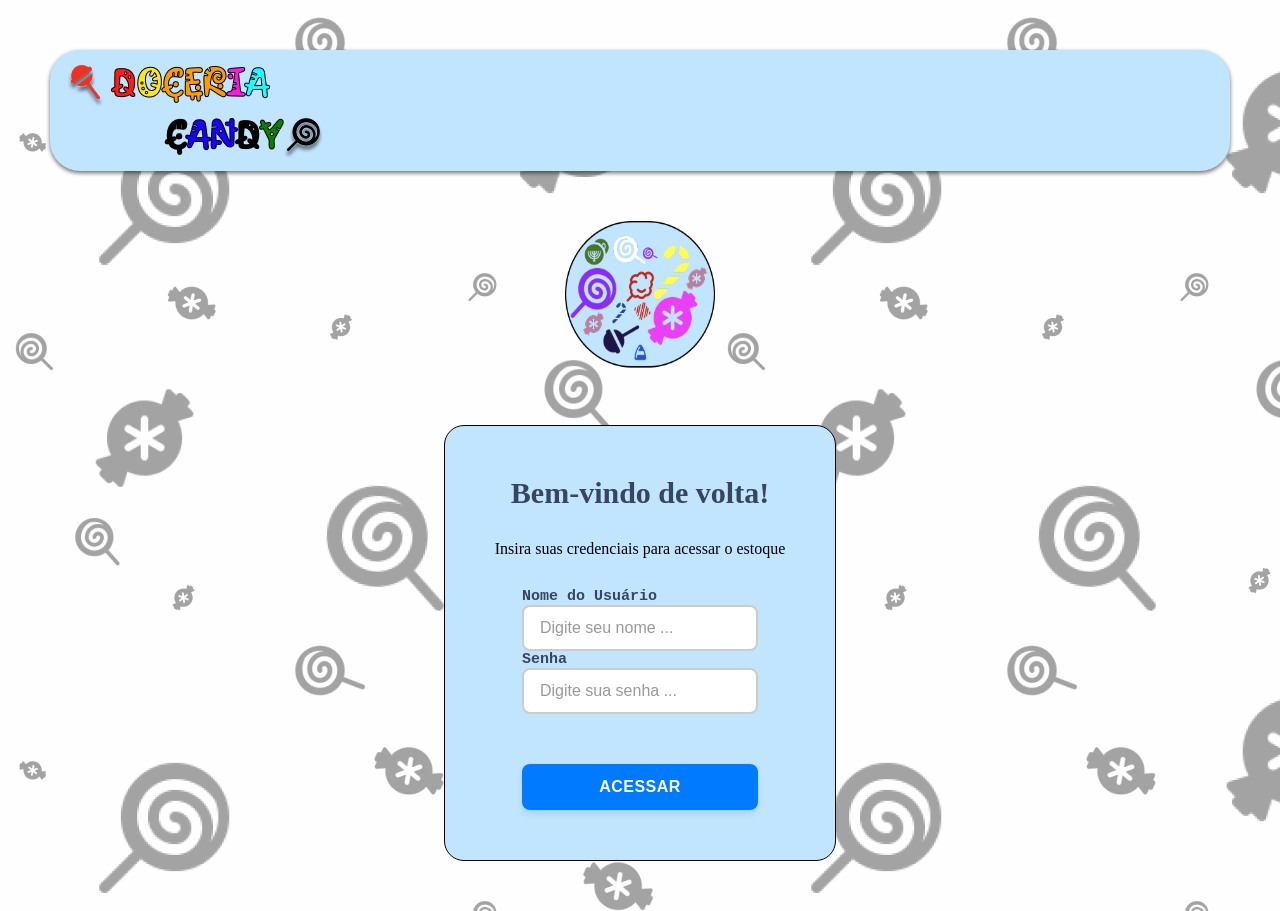
<file: FRONT-END/index.html>
<!DOCTYPE html>
<html lang="pt-br">
<head>
    <meta charset="UTF-8">
    <meta name="viewport" content="width=device-width, initial-scale=1.0">
    <link rel="preconnect" href="https://fonts.googleapis.com">
<link rel="preconnect" href="https://fonts.gstatic.com" crossorigin>
<link href="https://fonts.googleapis.com/css2?family=Limelight&family=Rubik+Spray+Paint&display=swap" rel="stylesheet">
    <link rel="stylesheet" href="./style.css">
    <script src="./app.js" defer type="module"></script>
    <title>Site Estoque de Doces</title>
</head>
<body>
    <header>
        <img src="./img/Group 4.png" alt="LOGO">
    </header>
    <main>

        <div class="icone">
            <img src="./img/icone-login.png" alt="icone-login">        
        </div>
        <div class="login-card">
            <h2>Bem-vindo de volta!</h2>
            <p>Insira suas credenciais para acessar o estoque</p>

            <form id="loginForm" class="card-form">
            <div class="input-group">
            <label for="username">Nome do Usuário</label>
            <input type="text" id="username" placeholder="Digite seu nome ..." required>
            </div>
        
            <div class="input-group">
            <label for="password">Senha</label>
            <input type="text" id="password" placeholder="Digite sua senha ..." required>
            </div>

            <div class="btn-acessar">
                <button type="submit" class="btn-login">Acessar</button>
            </div>
        </div>

    </main>
</body>
</html>
</file>
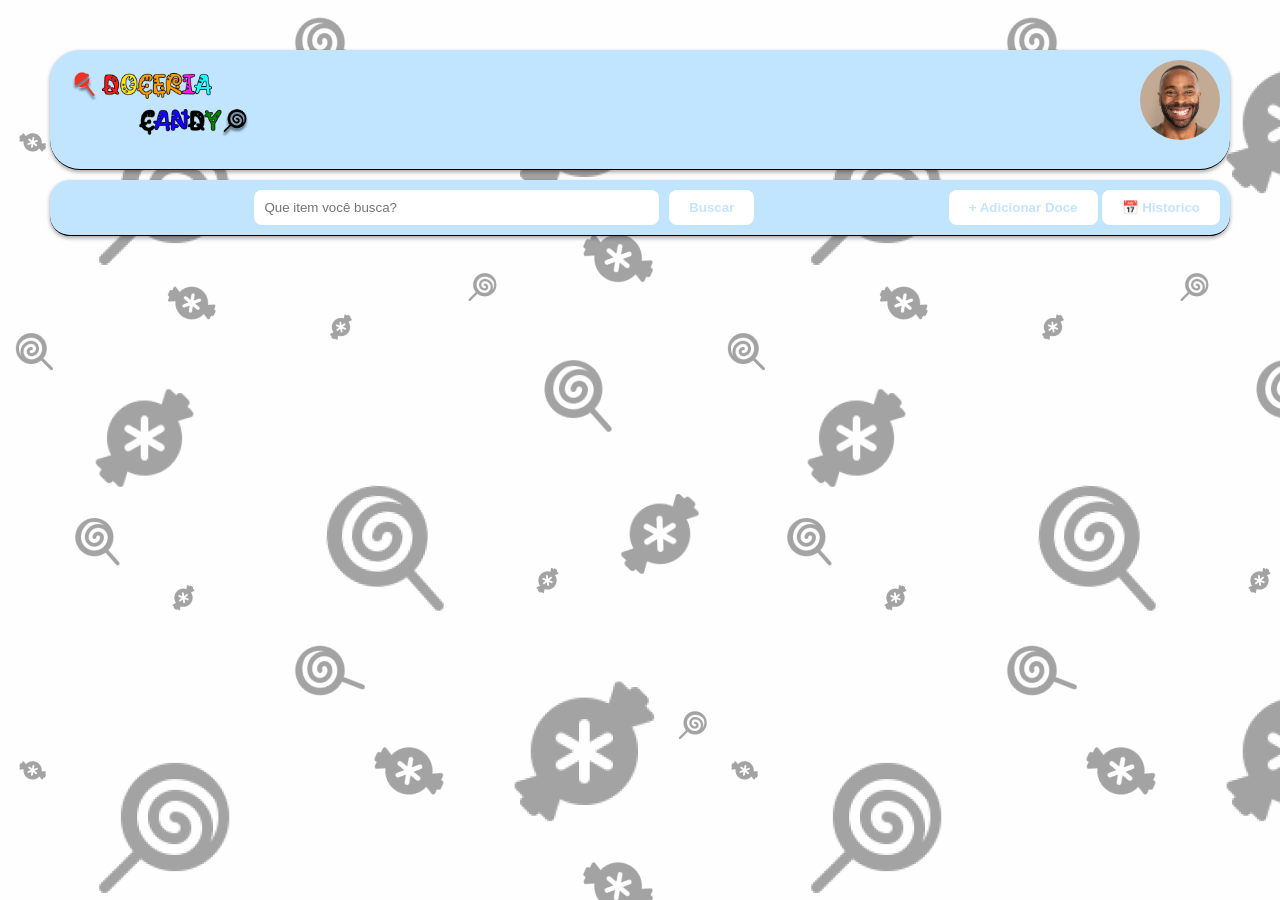
<file: Pagina principal/inicio.html>
<!DOCTYPE html>
<html lang="pt-br">
<head>
    <meta charset="UTF-8">
    <meta name="viewport" content="width=device-width, initial-scale=1.0">
    <link rel="stylesheet" href="./style2.css">
    <title>Site Estoque de Doces-Inicio</title>
</head>
<body>
    <header class="header1">
        <div class="escopo"> 
            <div class="logo">
                <img src="../FRONT-END/img/Group 4.png" alt="logo">
            </div>

            <div class="user">
                <img src="../FRONT-END/img/pessoa.jpeg" alt="Usuarios">
            </div>
        </div>
    </header>
    <header class="header2">
        <div class="buscar">
            <input type="text" id="inputBuscar" placeholder="Que item você busca?">
            <button class="buscar-doces" id="btnBuscar">Buscar</button>
        </div>
        <div class="botoes">
                <button class="adicionar-doce" id="btnAdicionarDoce">+ Adicionar Doce</button>
            <button class="historico" id="btnHistorico">📅 Historico</button>
            </div>
    </header>
    <main>
        <!-- Grade onde as caixas de doces vão aparecer -->
        <div id="containerDoces" class="grade-doces">
            <!-- Os cards dos doces serão injetaados pelo JavaScript-->
        </div>
    </main>

        <!-- Caixa Modal (Formulário oculto que aparece ao clicar em Novo/Editar) -->
    <div id="modalDoce" class="modal container-escondido">
        <div class="modal-conteudo">
            <h2>Adicionar Novos Doces</h2>
            <form id="formDoce">
                <input type="text" id="nomeDoce" placeholder="Nome" required>
                <input type="text" id="RecheioDoce" placeholder="Recheio" required>> 
                <input type="text" id="SaborDoce" placeholder="Sabor" required>> 
                <input type="text" id="CoberturaDoce" placeholder="Cobertura" required>> 
                <input type="text" id="MassaDoce" placeholder="Massa" required>> 
                <input type="text" id="TipoDoce" placeholder="Tipo" required>> 
                <input type="text" id="DataVDoce" placeholder="Data Validade" required>> 
                <input type="text" id="DataFnomeDoce" placeholder="Data Feito" required>> 


                <div class="botoes-modal">
                    <button type="button" id="btnCancelar">Cancelar</button>
                    <button type="submit" id="btnSalvar">Salvar</button>
                </div>
            </form>
        </div>
</body>
</html>
</file>
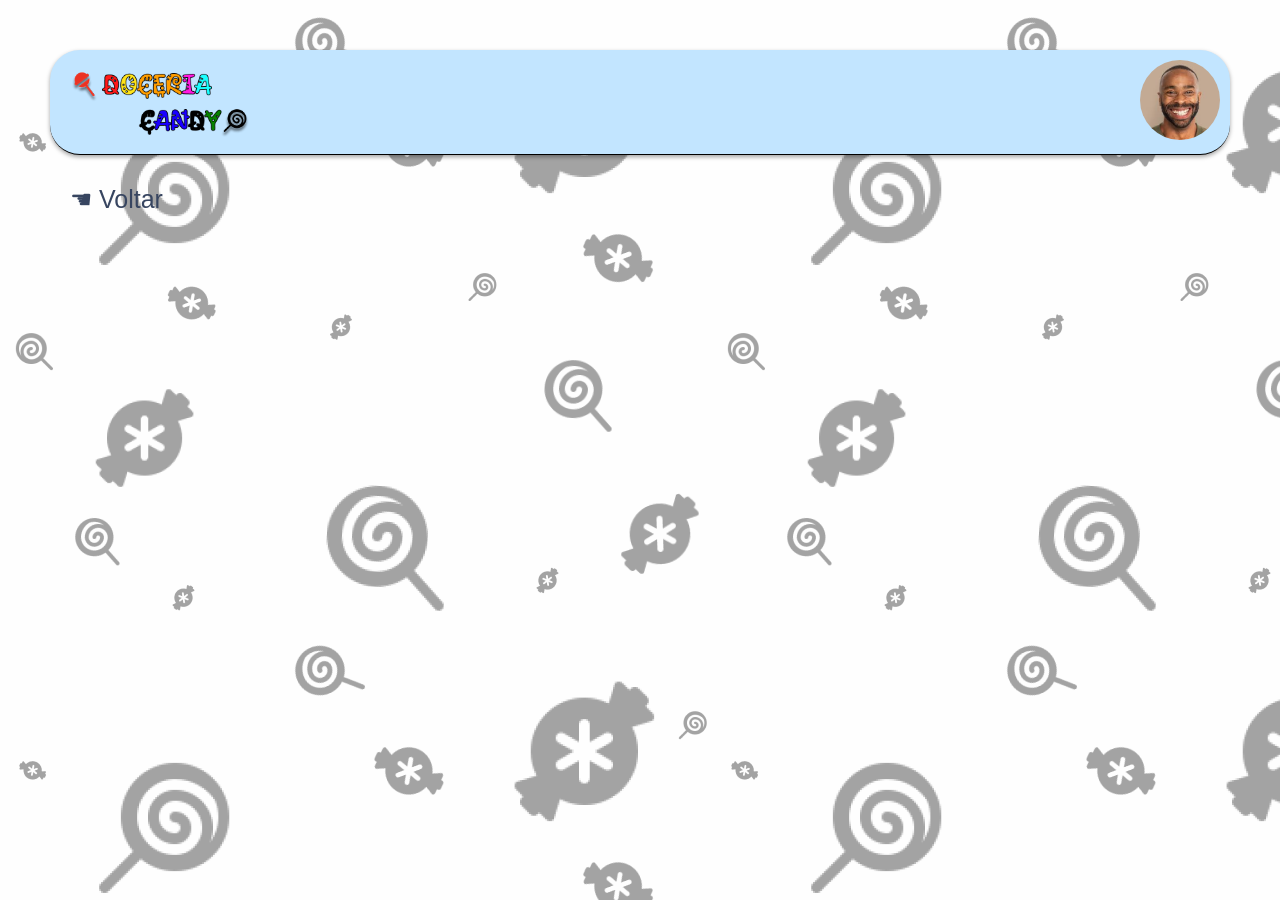
<file: FRONT-END/Historico/historico.html>
<!DOCTYPE html>
<html lang="pt-br">
<head>
    <meta charset="UTF-8">
    <meta name="viewport" content="width=device-width, initial-scale=1.0">
    <link rel="stylesheet" href="./historico.css">
    <title>Historico Estoque de Doces</title>
</head>
<body>
    <header>
        <div class="escopo"> 
            <div class="logo">
                <img src="../img/Group 4.png" alt="logo">
            </div>

            <div class="user">
                <img src="../img/pessoa.jpeg" alt="Usuarios">
            </div>
        </div>
    </header>
    <div class="botao">
        <button class="voltar" id="btnVoltar">☚ Voltar</button>
    </div>
    <main>
        <!-- Grade onde as caixas de doces deletados irão aparecer -->
        <div id="containerDocesDeletados" class="grade-doces-deletados">
            <!-- Os cards dos doces serão injetaados pelo JavaScript-->
        </div>
    </main>
</body>
</html>
</file>
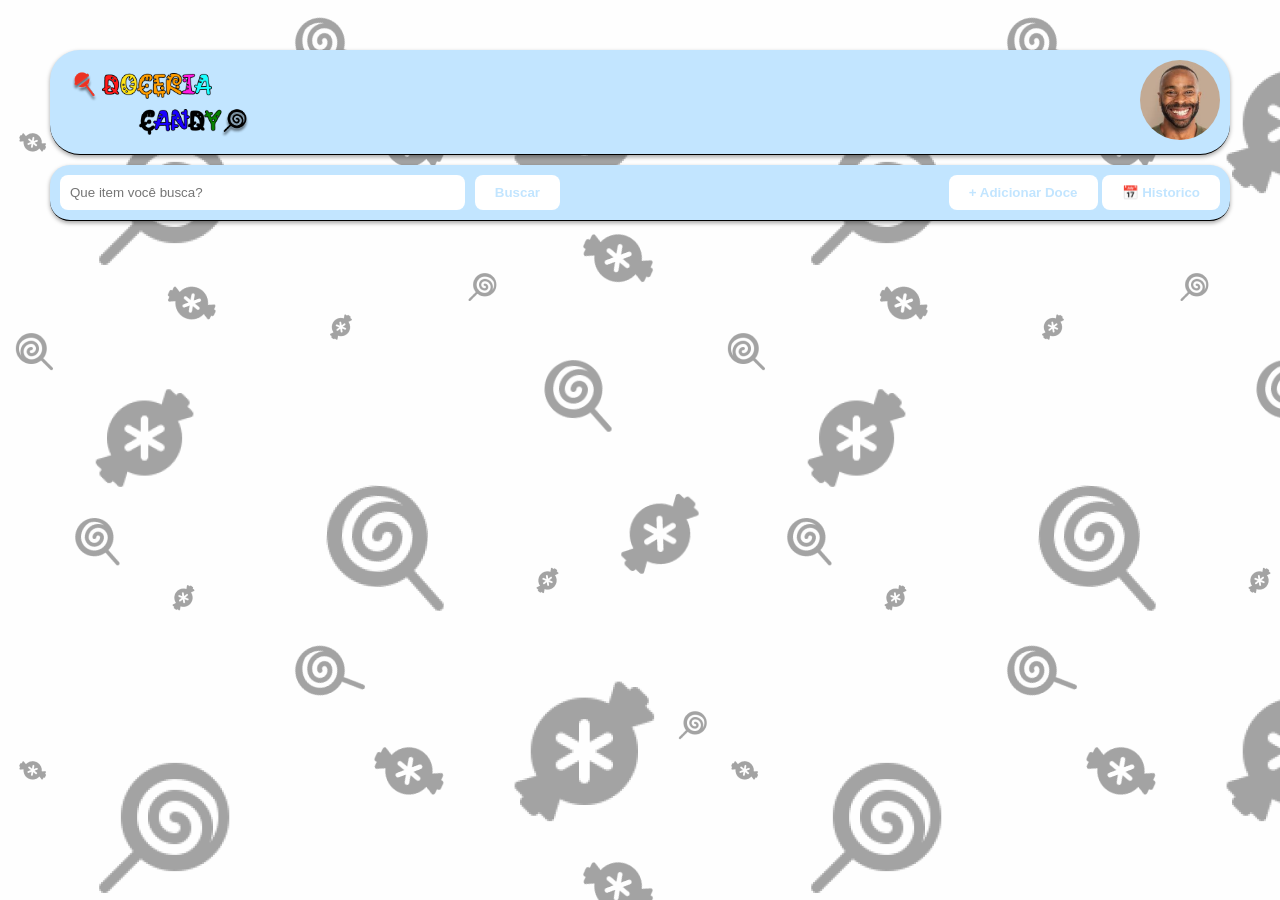
<file: FRONT-END/Pagina principal/inicio.html>
<!DOCTYPE html>
<html lang="pt-br">
<head>
    <meta charset="UTF-8">
    <meta name="viewport" content="width=device-width, initial-scale=1.0">
    <link rel="stylesheet" href="./style2.css">
    <script src="./inicio.js" defer type="module"></script>
    <title>Site Estoque de Doces-Inicio</title>
</head>
<body>
    <header class="header1">
        <div class="escopo"> 
            <div class="logo">
                <img src="../img/Group 4.png" alt="logo">
            </div>

            <div class="user">
                <img src="../img/pessoa.jpeg" alt="Usuarios">
            </div>
        </div>
    </header>
    <header class="header2">
        <div class="buscar">
            <input type="text" id="inputBuscar" placeholder="Que item você busca?">
            <button class="buscar-doces" id="btnBuscar">Buscar</button>
        </div>
        <div class="botoes">
            <button class="adicionar-doce" id="btnAdicionarDoce">+ Adicionar Doce</button>
            <button class="historico" id="btnHistorico">📅 Historico</button>
            </div>
    </header>
    <main>
        <!-- Grade onde as caixas de doces vão aparecer -->
        <div id="containerDoces" class="grade-doces">
            <!-- Os cards dos doces serão injetaados pelo JavaScript-->
        </div>
    </main>

        <!-- Caixa Modal (Formulário oculto que aparece ao clicar em Novo/Editar) -->
    <div id="modalDoce" class="modal container-escondido">
        <div class="modal-conteudo">
            <h2>Adicionar Novos Doces</h2>

            <form id="formDoce">
                <input type="text" id="nomeDoce" placeholder="Nome" required>
                <input type="text" id="RecheioDoce" placeholder="Recheio" required>
                <input type="text" id="SaborDoce" placeholder="Sabor" required>
                <input type="text" id="CoberturaDoce" placeholder="Cobertura" required>
                <input type="text" id="MassaDoce" placeholder="Massa" required>
                <input type="text" id="TipoDoce" placeholder="Tipo" required>
                <input type="date" id="DataVDoce" placeholder="Data Validade" required>
                <input type="date" id="DataFnomeDoce" placeholder="Data Feito" required>

                <div class="botoes-modal">
                    <button type="button" id="btnCancelar">Cancelar</button>
                    <button type="submit" id="btnSalvar">Salvar</button>
                </div>
            </form>
        </div>
</body>
</html>
</file>
<file: FRONT-END/style.css>
*{
    margin: 0;
    padding: 0;
    box-sizing: border-box;
}

body{
    background-image: url(./img/fundo.png);
    background-repeat: repeat;
    
}

header{
    background-color: #C2E5FF;
    border-radius: 30px;
    box-shadow: 0 2px 4px rgba(0, 0, 0, 0.567);
    margin: 50px;
}

main{
    display: flex;
    align-items: center;
    justify-content: center;
    flex-direction: column;

}
.icone img{
    width: 150px;
    height: 150px;
}

.login-card{
    background-color: #C2E5FF;
    border-radius: 20px;
    border: 1px solid black;
    display: flex;
    align-items: center;
    justify-content: center;
    flex-direction: column;
    padding: 50px;
    margin: 50px;
    gap: 30px;
}

.input-group{
    display: flex;
    align-items: start;
    justify-content:flex-start;
    flex-direction: column;

}

.login-card h2{
    color: rgb(55, 69, 96);
    font-weight: 900;
    font-size: 30px;
    
}
 
.input-group label{
    font-family: 'Courier New', Courier, monospace;
    font-size: 15px;
    font-weight: 600;
    color: rgb(55, 69, 96);

}

.input-group input{
    width: 100%;
    padding: 12px 16px;
    font-size: 16px;
    border: 2px solid #ccc;
    border-radius: 8px; 
    background-color: #fff;
    color: #333;
    outline: none; 
    transition: all 0.3s ease; 
    box-sizing: border-box; 
}

.input-group input:focus {
    border-color: #007bff; 
    box-shadow: 0 0 8px rgba(0, 123, 255, 0.25); 
}

.input-group input::placeholder {
    color: #999;
}

.input-group input:disabled {
  background-color: #f5f5f5;
  color: #888;
  cursor: not-allowed;
  border-color: #ddd;
}

.btn-login{
    width: 100%;
    padding: 14px;
    font-family: sans-serif;
    font-size: 16px;
    font-weight: 700;
    text-transform: uppercase;
    letter-spacing: 0.5px;

    color: white;
    background-color: #007bff;

    border: none;
    border-radius: 8px;
    cursor: pointer;
    box-shadow: 0 4px 6px rgba(0, 123, 255, 0.15);
    transition: all 0.2s ease-in-out;
}

.btn-login:hover{
    background-color: #0056b3;
    box-shadow: 0 16px 12px rgba(0, 123, 255, 0.25);
    transform: translateY(-1px);
}

.btn-login:active{
    background-color: #004085;
    box-shadow: 0 2px 4px rgba(0, 123, 255, 0.15);
    transform: translateY(1px);
}

.btn-login:focus{
    outline: 3px soli rgba(0, 123, 255, 0.4);
}

.btn-acessar{
    padding-top:50px;
}
header img{
    height: 100%; 
     width: auto;
}
</file>
<file: Pagina principal/style2.css>
*{
    margin: 0;
    padding: 0;
    box-sizing: border-box;
}

body{
    background-image: url(../FRONT-END/img/fundo.png);
    background-repeat: repeat;

}

.container-escondido{
    display: none !important;
}

.header1 {
    background-color:#C2E5FF;
    padding: 10px;
    border-radius: 30px;
    border-bottom: 1px solid black;
    box-shadow: 0 2px 4px rgba(0, 0, 0, 0.355);
    margin: 50px 50px 10px 50px;

}

.header2 {
    background-color:#C2E5FF;
    padding: 10px;
    border-radius: 20px;
    border-bottom: 1px solid black;
    box-shadow: 0 2px 4px rgba(0, 0, 0, 0.355);
    margin: 1px 50px 0 50px;
    display: flex;
    align-items: center;
    justify-content: space-between;
}

.user img{
    height: 80px;
    width: 80px;
    border-radius: 50%;
    object-fit: cover;
}

.escopo {
    display: flex;
    justify-content: space-between;
    align-items: center;
    max-width: 1200px;
    margin: 0 auto 15px auto;
}
.logo {
    display: flex;
    align-items: center;
    gap: 12px;
    cursor: pointer;
}

.adicionar-doce{
    background-color: white ;
    color: #C2E5FF;
    border: none;
    padding: 10px 20px;
    border-radius: 8px;
    cursor: pointer;
    font-weight: 600;
}

.historico{
    background-color: white ;
    color: #C2E5FF;
    border: none;
    padding: 10px 20px;
    border-radius: 8px;
    cursor: pointer;
    font-weight: 600;
}

.buscar{
    background-color: #C2E5FF;
    display:flex;
    gap: 10px;
    width: 500px;
    margin: 0 auto;
}

.buscar input {
    flex: 1;
    padding: 10px;
    border: none;
    border-radius: 8px;
    outline: none;
}

.buscar-doces {
    background-color:  #ffffff;
    color: #c2e5ff;
    padding: 10px 20px;
    border-radius: 8px;
    border: none;
    cursor: pointer;
    font-weight: 900;
}

/* Grade de Cards de Doces */
.grade-doces{
    display: grid;
    grid-template-columns: repeat(auto-fill, minmax(280px, 1fr));
    gap: 20px;
    padding: 30px;
    max-width: 1200px;
    margin: 0 auto;
}

.buscar-doces:hover{
    background-color: #0056b3;
    box-shadow: 0 16px 12px rgba(0, 123, 255, 0.25);
    transform: translateY(-1px);
}

.buscar-doces:active{
    background-color: #004085;
    box-shadow: 0 2px 4px rgba(0, 123, 255, 0.15);
    transform: translateY(1px);
}

.buscar-doces:focus{
    outline: 3px solid rgba(0, 123, 255, 0.4);
}

.logo img{
    height: 9vh;
}
</file>
<file: FRONT-END/Historico/historico.css>
*{
    padding: 0;
    margin: 0;
    box-sizing: border-box;
}

body{
    background-image: url(../img/fundo.png);
    background-repeat: repeat;
}

header {
    background-color:#C2E5FF;
    padding: 10px;
    border-radius: 30px;
    border-bottom: 1px solid black;
    box-shadow: 0 2px 4px rgba(0, 0, 0, 0.355);
    margin: 50px 50px 10px 50px;

}

.user img{
    height: 80px;
    width: 80px;
    border-radius: 50%;
    object-fit: cover;
}
.escopo {
    display: flex;
    justify-content: space-between;
    align-items: center;
}
.logo {
    display: flex;
    align-items: center;
    gap: 12px;
    cursor: pointer;
}

/* Grade de Cards dos doces deletados */
.grade-doces-deletados{
    display: grid;
    grid-template-columns: repeat(auto-fill, minmax(280px, 1fr));
    gap: 20px;
    padding: 30px;
    max-width: 1200px;
    margin: 0 auto;
}

.logo img{
    height: 9vh;
}

.botao{
    margin: 20px 0 20px 50px;
}
.voltar{
    background-color: rgba(255, 255, 255, 0) ;
    color: rgb(55, 69, 96);
    border: none;
    padding: 10px 20px;
    border-radius: 40px;
    font-family:'Franklin Gothic Medium', 'Arial Narrow', Arial, sans-serif;
    font-size: 25px;
    cursor: pointer;
}
</file>
<file: FRONT-END/Pagina principal/style2.css>
*{
    margin: 0;
    padding: 0;
    box-sizing: border-box;
}

body{
    background-image: url(../img/fundo.png);
    background-repeat: repeat;

}

.container-escondido{
    display: none !important;
}

.header1 {
    background-color:#C2E5FF;
    padding: 10px;
    border-radius: 30px;
    border-bottom: 1px solid black;
    box-shadow: 0 2px 4px rgba(0, 0, 0, 0.355);
    margin: 50px 50px 10px 50px;

}

.header2 {
    background-color:#C2E5FF;
    padding: 10px;
    border-radius: 20px;
    border-bottom: 1px solid black;
    box-shadow: 0 2px 4px rgba(0, 0, 0, 0.355);
    margin: 1px 50px 0 50px;
    display: flex;
    align-items: center;
    justify-content: space-between;
}

.user img{
    height: 80px;
    width: 80px;
    border-radius: 50%;
    object-fit: cover;
}

.escopo {
    display: flex;
    justify-content: space-between;
    align-items: center;
}
.logo {
    display: flex;
    align-items: center;
    gap: 12px;
    cursor: pointer;
}

.adicionar-doce{
    background-color: white ;
    color: #C2E5FF;
    border: none;
    padding: 10px 20px;
    border-radius: 8px;
    cursor: pointer;
    font-weight: 600;
}

.historico{
    background-color: white ;
    color: #C2E5FF;
    border: none;
    padding: 10px 20px;
    border-radius: 8px;
    cursor: pointer;
    font-weight: 600;
}

.buscar{
    background-color: #C2E5FF;
    display:flex;
    gap: 10px;
    width: 500px;
}

.buscar input {
    flex: 1;
    padding: 10px;
    border: none;
    border-radius: 8px;
    outline: none;
}

.buscar-doces {
    background-color:  #ffffff;
    color: #c2e5ff;
    padding: 10px 20px;
    border-radius: 8px;
    border: none;
    cursor: pointer;
    font-weight: 900;
}

/* Grade de Cards de Doces */
.grade-doces{
    display: grid;
    grid-template-columns: repeat(auto-fill, minmax(280px, 1fr));
    gap: 20px;
    padding: 30px;
    max-width: 1200px;
    margin: 0 auto;
}

.buscar-doces:hover{
    background-color: #0056b3;
    box-shadow: 0 16px 12px rgba(0, 123, 255, 0.25);
    transform: translateY(-1px);
}

.buscar-doces:active{
    background-color: #004085;
    box-shadow: 0 2px 4px rgba(0, 123, 255, 0.15);
    transform: translateY(1px);
}

.buscar-doces:focus{
    outline: 3px solid rgba(0, 123, 255, 0.4);
}

.logo img{
    height: 9vh;
}

.modal{
    position: fixed;
    top: 0;
    left: 0;
    width: 100%;
    height: 100%;
    background: rgba(0, 0, 0, 0.5);
    display: flex;
    justify-content: center;
    align-items: center;
    z-index: 999;
}

.modal-conteudo {
    background: white;
    padding: 30px;
    border-radius: 12px;
    width: 450px;
    display: flex;
    flex-direction: column;
    gap: 15px;
}

.modal-conteudo h2{
    text-align: center;
    color: #C2E5FF;
}

.modal-conteudo form{
    display: flex;
    flex-direction: column;
    gap: 10px;
}

.modal-conteudo input{
    padding: 10px;
    border: 1px solid #C2E5FF;
    border-radius: 8px;
    outline: none;
}

.botoes-modal{
    display: flex;
    justify-content: space-between;
    gap: 10px;
    margin-top: 10px;
}

.botoes-modal button {
    flex: 1;
    padding: 10px;
    border: none;
    border-radius: 8px;
    cursor: pointer;
    font-weight: 600;
}

#btnCancelar {
    background-color: #ff4d4d;
    color: white;
}

#btnSalvar {
    background-color: #C2E5FF;
    color: white;
}

/* Card do doce */
.card-doce {
    background-color: white;
    border-radius: 12px;
    padding: 20px;
    box-shadow: 0 2px 8px rgba(0, 0, 0, 0.1);
    transition: transform 0.2s;
}

.card-doce:hover {
    transform: translateY(-4px);
    box-shadow: 0 6px 16px rgba(0, 0, 0, 0.15);
}

/* Conteúdo do card */
.conteudo-card {
    display: flex;
    flex-direction: column;
    gap: 8px;
}

.conteudo-card h3 {
    color: #C2E5FF;
    font-size: 1.2rem;
    border-bottom: 1px solid #C2E5FF;
    padding-bottom: 8px;
    margin-bottom: 4px;
}

.conteudo-card p {
    color: #555;
    font-size: 0.9rem;
}
</file>
